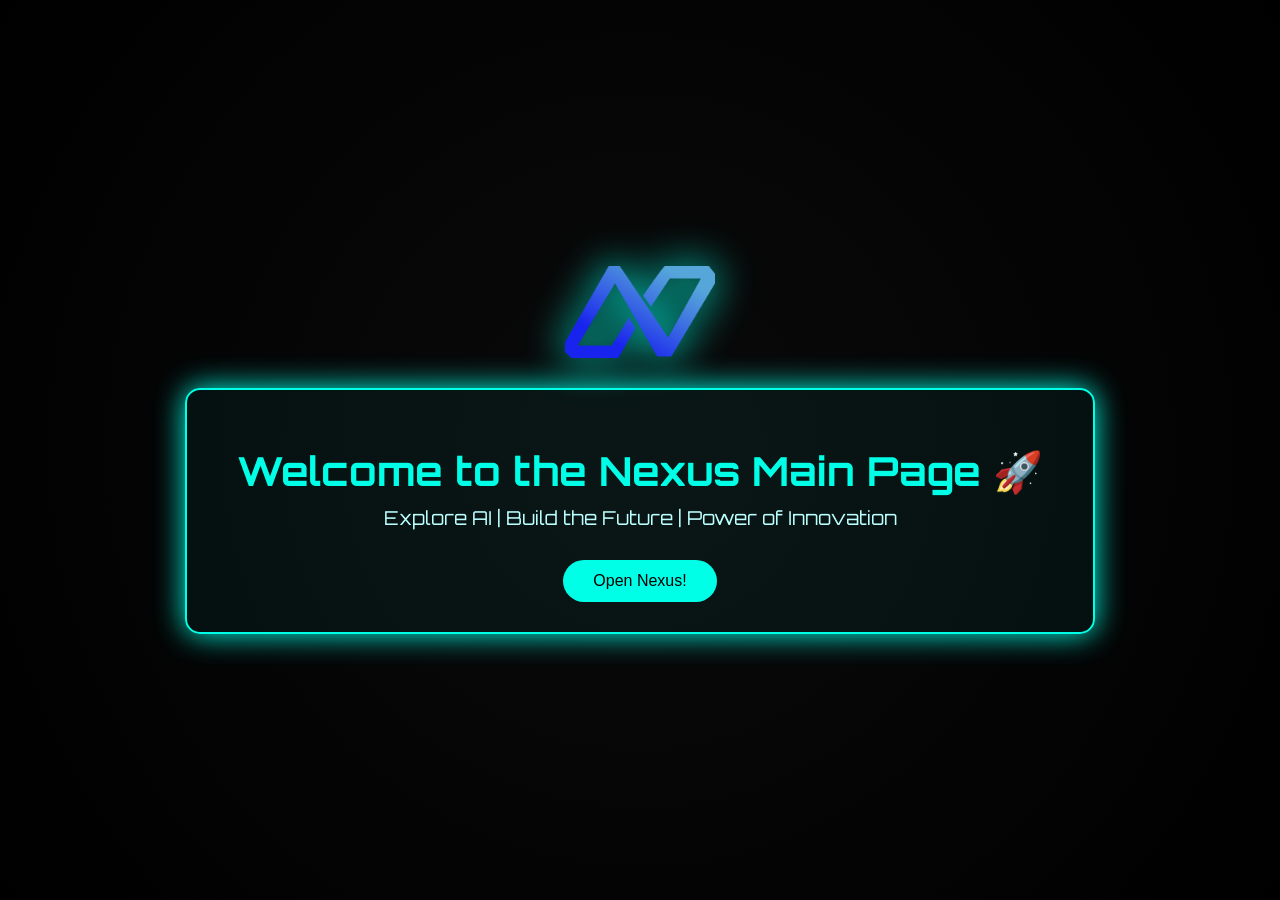
<file: index.html>
<!DOCTYPE html>
<html lang="en">
<head>
  <meta charset="UTF-8" />
  <meta name="viewport" content="width=device-width, initial-scale=1.0"/>
  <title>Nexus Main</title>
  <style>
    @import url('https://fonts.googleapis.com/css2?family=Orbitron:wght@600&display=swap');

    body {
      margin: 0;
      padding: 0;
      background: radial-gradient(circle, #0a0a0a, #000000);
      color: #00ffe7;
      font-family: 'Orbitron', sans-serif;
      display: flex;
      flex-direction: column;
      align-items: center;
      justify-content: center;
      height: 100vh;
      text-align: center;
      overflow: hidden;
    }

    .logo {
      width: 150px;
      height: auto;
      margin-bottom: 30px;
      filter: drop-shadow(0 0 20px #00ffe7);
      animation: fadeIn 1.5s ease-out;
    }

    .card {
      border: 2px solid #00ffe7;
      padding: 30px 50px;
      border-radius: 15px;
      box-shadow: 0 0 30px #00ffe7;
      background: rgba(0, 255, 231, 0.05);
      animation: fadeIn 2s ease-out;
    }

    h1 {
      font-size: 2.5rem;
      margin-bottom: 10px;
    }

    p {
      font-size: 1.2rem;
      color: #bff;
      margin-top: 5px;
      margin-bottom: 30px;
    }

    .back-button {
      padding: 12px 30px;
      font-size: 1rem;
      color: #000;
      background-color: #00ffe7;
      border: none;
      border-radius: 40px;
      cursor: pointer;
      transition: 0.3s ease;
    }

    .back-button:hover {
      background-color: #00bfa6;
      transform: scale(1.05);
    }

    @keyframes fadeIn {
      from {
        opacity: 0;
        transform: translateY(20px);
      }
      to {
        opacity: 1;
        transform: translateY(0);
      }
    }
  </style>
</head>
<body>
  <img src="logo.png" alt="Nexus Logo" class="logo" />
  <div class="card">
    <h1>Welcome to the Nexus Main Page 🚀</h1>
    <p>Explore AI | Build the Future | Power of Innovation</p>
    <button class="back-button" onclick="window.location.href='main.html'">Open Nexus!</button>
  </div>
</body>
</html>
</file>
